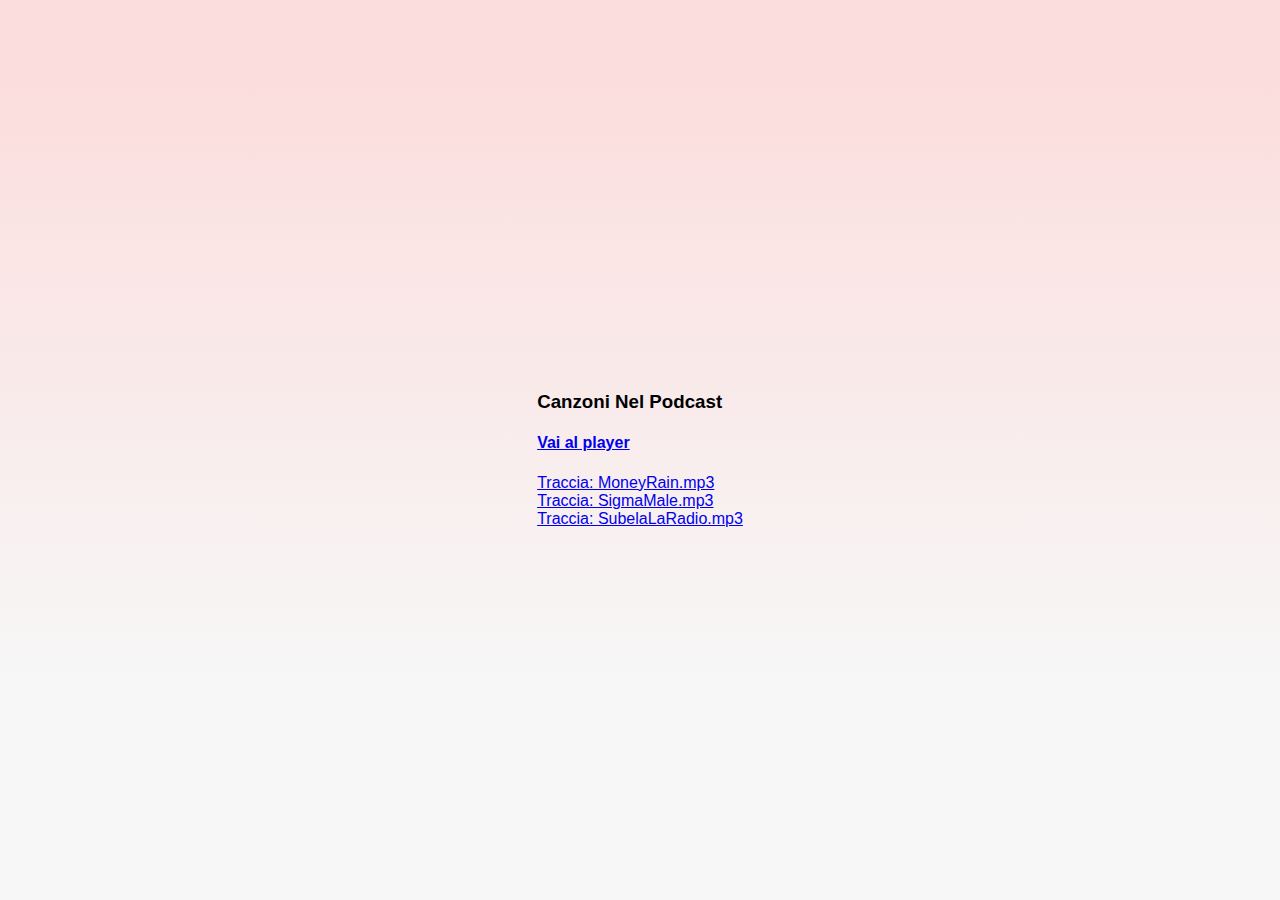
<file: Index.html>
<!DOCTYPE html>
<html lang="en">
<head>
    <meta charset="UTF-8">
    <meta http-equiv="X-UA-Compatible" content="IE=edge">
    <meta name="viewport" content="width=device-width, initial-scale=1.0">
    <link rel="stylesheet" href="CSS/style.css">
    <script defer src="JS/index.js"> </script>
    <title>Document</title>
</head>
<body>
    
    <div id="list_container">
        <H3>Canzoni Nel Podcast</H3> 
        <H4> <a href="player.html">Vai al player </a>  </H4>

    </div>
    
    
    </body>
    </html>
</file>
<file: CSS/style.css>
* {
    box-sizing: border-box;
  }
  
  body {
    background-image: linear-gradient( 
      0deg,
      rgba(247, 247, 247, 1) 23.8%,
      rgba(252, 221, 221, 1) 92%
    );
  
    height: 100vh;
    display: flex;
    flex-direction: column;
    align-items: center;
    justify-content: center;
    font-family: 'Lato', sans-serif;
    margin: 0;
  }
  
  .music-container {
    background-color: #fff;
    border-radius: 25px;
    box-shadow: 0 20px 20px 0 rgba(252, 169, 169, 0.6);
    display: flex;
    padding: 20px 30px;
    position: relative;
    margin: 100px 0;
    z-index: 10;
  }
  
  .img-container {
    position: relative;
    width: 110px;
  }
  
  .img-container::after {
    content: '';
    background-color: #fff;
    border-radius: 50%;
    position: absolute;
    bottom: 100%;
    left: 50%;
    width: 20px;
    height: 20px;
    transform: translate(-50%, 50%);
  }
  
  .img-container img {
    border-radius: 50%;
    object-fit: cover;
    height: 110px;
    width: inherit;
    position: absolute;
    bottom: 0;
    left: 0;
  
    animation: rotate 3s linear infinite;
    animation-play-state: paused;
  }
  
  
  .music-container.play .img-container img {
    animation-play-state: running;
  }
  
  @keyframes rotate {
    from {
      transform: rotate(0deg);
    }
  
    to {
      transform: rotate(360deg);
    }
  }
  
  .navigation {
    display: flex;
    align-items: center;
    justify-content: center;
    z-index: 1;
  }
  
  .action-btn {
    background-color: #fff;
    border: 0;
    color: #dfdbdf;
    font-size: 20px;
    cursor: pointer;
    padding: 10px;
    margin: 0 20px;
  }
  
  .action-btn.action-btn-big {
    color: #cdc2d0;
    font-size: 30px;
  }
  
  .action-btn:focus {
    outline: 0;
  }
  
  .music-info {
    background-color: rgba(255, 255, 255, 0.5);
    border-radius: 25px 25px 0 0;
    position: absolute;
    top: 0;
    left: 20px;
    width: calc(100% - 40px);
    padding: 10px 10px 10px 150px;
    opacity: 0;
    transform: translateY(0%);
    transition: transform 0.3s ease-in, opacity 0.3s ease-in;
    z-index: 0;
  }
  
  
  
  
  .music-info h4 {
    margin: 0;
  }
</file>
